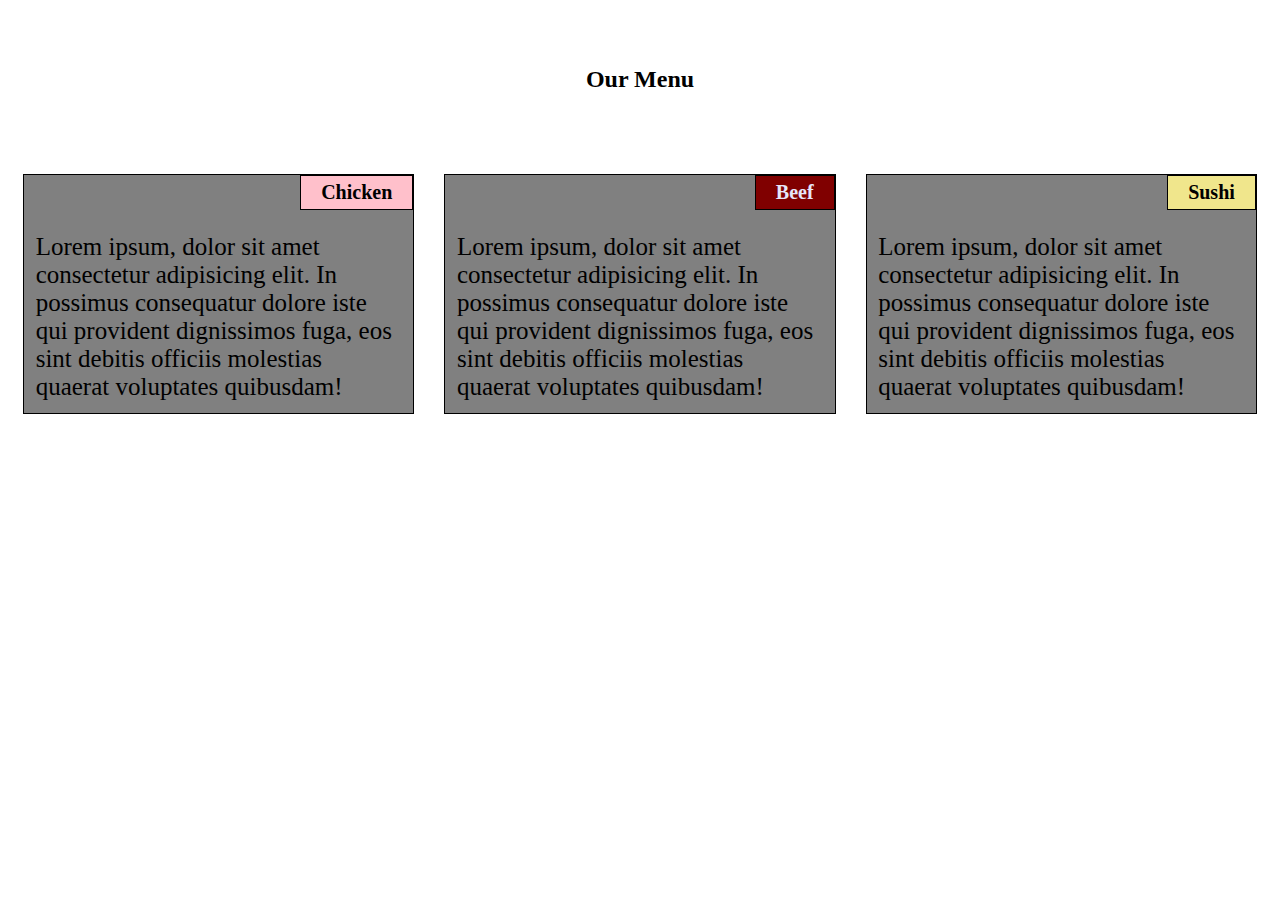
<file: week2/index.html>
<!DOCTYPE html>
<html>

<head>
    <title>Module2 Assignment</title>
    <meta name="viewport" content="width=device-width, initial-scale=1">
    <link rel="stylesheet" href="style.css" />
</head>

<body>
    <h1>Our Menu</h1>

    <div class="col-lg-4 col-md-6 col-sm-12">
        <section>
            <h2 id="chicken">Chicken</h2>
            <p class="content">Lorem ipsum, dolor sit amet consectetur adipisicing elit. In possimus consequatur dolore
                iste qui provident dignissimos fuga, eos sint debitis officiis molestias quaerat voluptates quibusdam!
            </p>
        </section>
    </div>

    <div class="col-lg-4 col-md-6 col-sm-12">
        <section>
            <h2 id="beef">Beef</h2>
            <p class="content">Lorem ipsum, dolor sit amet consectetur adipisicing elit. In possimus consequatur dolore
                iste qui provident dignissimos fuga, eos sint debitis officiis molestias quaerat voluptates quibusdam!
            </p>

        </section>
    </div>

    <div class="col-lg-4 col-md-12 col-sm-12">
        <section>
            <h2 id="sushi">Sushi</h2>
            <p class="content">Lorem ipsum, dolor sit amet consectetur adipisicing elit. In possimus consequatur dolore
                iste qui provident dignissimos fuga, eos sint debitis officiis molestias quaerat voluptates quibusdam!
            </p>
        </section>
    </div>

</body>

</html>
</file>
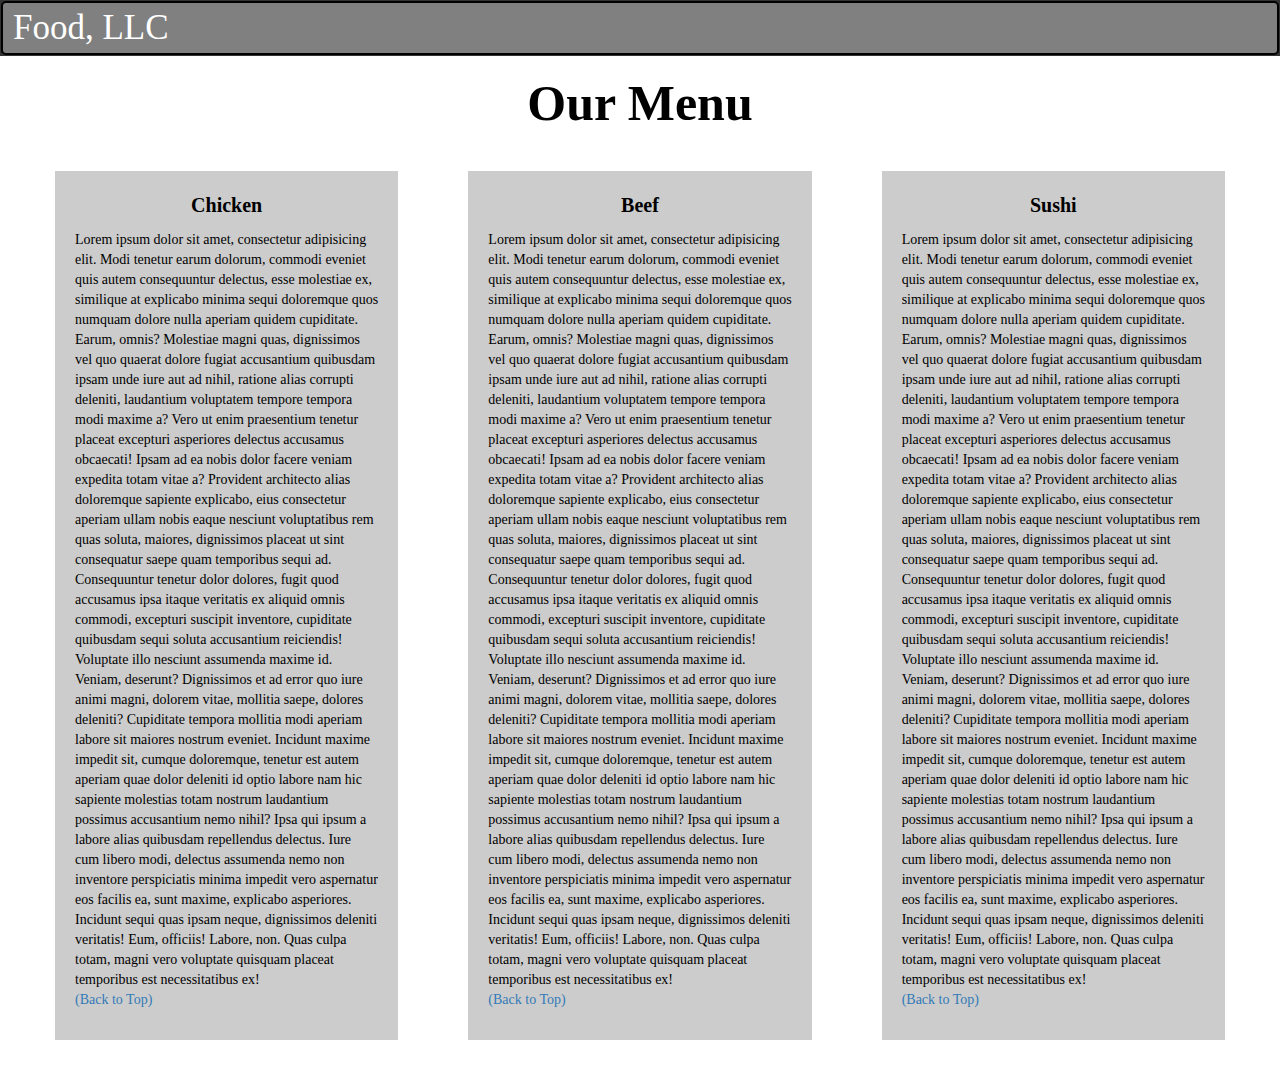
<file: week3/index.html>
<!DOCTYPE html>
<html>

<head>

  <title>Week 3</title>

  <meta name="viewport" content="width=device-width, initial-scale=1.0">
  <link rel="stylesheet" href="https://maxcdn.bootstrapcdn.com/bootstrap/3.3.7/css/bootstrap.min.css">
  <script src="https://ajax.googleapis.com/ajax/libs/jquery/3.3.1/jquery.min.js"></script>
  <script src="https://maxcdn.bootstrapcdn.com/bootstrap/3.3.7/js/bootstrap.min.js"></script>
  <link rel="stylesheet" type="text/css" href="style.css">

</head>


<body>


  <nav class="navbar" id="top">
    <div class="container-fluid">

      <div class="navbar-header">
        <button type="button" class="navbar-toggle" data-toggle="collapse" data-target="#myNavbar">
          <span class="icon-bar"></span>
          <span class="icon-bar"></span>
          <span class="icon-bar"></span>
        </button>
        <a class="navbar-brand" href="#">Food, LLC</a>
      </div>

      <div class="collapse" id="myNavbar">
        <ul class="nav navbar-nav visible-xs">
          <li><a class="menu-item" href="#">Chicken</a></li>
          <li><a class="menu-item" href="#">Beef</a></li>
          <li><a class="menu-item" href="#">Sushi</a></li>
        </ul>
      </div>

    </div>
  </nav>

  <h1 class="main-title">Our Menu</h1>



  <div class="row">

    <div class="col-lg-4 col-md-6 col-sm-12">
      <div class="content-box">
        <p class="item-name">Chicken</p>
        <p>Lorem ipsum dolor sit amet, consectetur adipisicing elit. Modi tenetur earum dolorum, commodi eveniet quis
          autem consequuntur delectus, esse molestiae ex, similique at explicabo minima sequi doloremque quos numquam
          dolore nulla aperiam quidem cupiditate. Earum, omnis? Molestiae magni quas, dignissimos vel quo quaerat dolore
          fugiat accusantium quibusdam ipsam unde iure aut ad nihil, ratione alias corrupti deleniti, laudantium
          voluptatem tempore tempora modi maxime a? Vero ut enim praesentium tenetur placeat excepturi asperiores
          delectus accusamus obcaecati! Ipsam ad ea nobis dolor facere veniam expedita totam vitae a? Provident
          architecto alias doloremque sapiente explicabo, eius consectetur aperiam ullam nobis eaque nesciunt
          voluptatibus rem quas soluta, maiores, dignissimos placeat ut sint consequatur saepe quam temporibus sequi ad.
          Consequuntur tenetur dolor dolores, fugit quod accusamus ipsa itaque veritatis ex aliquid omnis commodi,
          excepturi suscipit inventore, cupiditate quibusdam sequi soluta accusantium reiciendis! Voluptate illo
          nesciunt assumenda maxime id. Veniam, deserunt? Dignissimos et ad error quo iure animi magni, dolorem vitae,
          mollitia saepe, dolores deleniti? Cupiditate tempora mollitia modi aperiam labore sit maiores nostrum eveniet.
          Incidunt maxime impedit sit, cumque doloremque, tenetur est autem aperiam quae dolor deleniti id optio labore
          nam hic sapiente molestias totam nostrum laudantium possimus accusantium nemo nihil? Ipsa qui ipsum a labore
          alias quibusdam repellendus delectus. Iure cum libero modi, delectus assumenda nemo non inventore perspiciatis
          minima impedit vero aspernatur eos facilis ea, sunt maxime, explicabo asperiores. Incidunt sequi quas ipsam
          neque, dignissimos deleniti veritatis! Eum, officiis! Labore, non. Quas culpa totam, magni vero voluptate
          quisquam placeat temporibus est necessitatibus ex!
          <br>
          <a href="#top">(Back to Top)</a>
        </p>
      </div>
    </div>

    <div class="col-lg-4 col-md-6 col-sm-12">
      <div class="content-box">
        <p class="item-name">Beef</p>
        <p>Lorem ipsum dolor sit amet, consectetur adipisicing elit. Modi tenetur earum dolorum, commodi eveniet quis
          autem consequuntur delectus, esse molestiae ex, similique at explicabo minima sequi doloremque quos numquam
          dolore nulla aperiam quidem cupiditate. Earum, omnis? Molestiae magni quas, dignissimos vel quo quaerat dolore
          fugiat accusantium quibusdam ipsam unde iure aut ad nihil, ratione alias corrupti deleniti, laudantium
          voluptatem tempore tempora modi maxime a? Vero ut enim praesentium tenetur placeat excepturi asperiores
          delectus accusamus obcaecati! Ipsam ad ea nobis dolor facere veniam expedita totam vitae a? Provident
          architecto alias doloremque sapiente explicabo, eius consectetur aperiam ullam nobis eaque nesciunt
          voluptatibus rem quas soluta, maiores, dignissimos placeat ut sint consequatur saepe quam temporibus sequi ad.
          Consequuntur tenetur dolor dolores, fugit quod accusamus ipsa itaque veritatis ex aliquid omnis commodi,
          excepturi suscipit inventore, cupiditate quibusdam sequi soluta accusantium reiciendis! Voluptate illo
          nesciunt assumenda maxime id. Veniam, deserunt? Dignissimos et ad error quo iure animi magni, dolorem vitae,
          mollitia saepe, dolores deleniti? Cupiditate tempora mollitia modi aperiam labore sit maiores nostrum eveniet.
          Incidunt maxime impedit sit, cumque doloremque, tenetur est autem aperiam quae dolor deleniti id optio labore
          nam hic sapiente molestias totam nostrum laudantium possimus accusantium nemo nihil? Ipsa qui ipsum a labore
          alias quibusdam repellendus delectus. Iure cum libero modi, delectus assumenda nemo non inventore perspiciatis
          minima impedit vero aspernatur eos facilis ea, sunt maxime, explicabo asperiores. Incidunt sequi quas ipsam
          neque, dignissimos deleniti veritatis! Eum, officiis! Labore, non. Quas culpa totam, magni vero voluptate
          quisquam placeat temporibus est necessitatibus ex!
          <br>
          <a href="#top">(Back to Top)</a>
        </p>
      </div>
    </div>


    <div class="col-lg-4 col-md-12 col-sm-12">
      <div class="content-box">
        <p class="item-name">Sushi</p>
        <p>Lorem ipsum dolor sit amet, consectetur adipisicing elit. Modi tenetur earum dolorum, commodi eveniet quis
          autem consequuntur delectus, esse molestiae ex, similique at explicabo minima sequi doloremque quos numquam
          dolore nulla aperiam quidem cupiditate. Earum, omnis? Molestiae magni quas, dignissimos vel quo quaerat dolore
          fugiat accusantium quibusdam ipsam unde iure aut ad nihil, ratione alias corrupti deleniti, laudantium
          voluptatem tempore tempora modi maxime a? Vero ut enim praesentium tenetur placeat excepturi asperiores
          delectus accusamus obcaecati! Ipsam ad ea nobis dolor facere veniam expedita totam vitae a? Provident
          architecto alias doloremque sapiente explicabo, eius consectetur aperiam ullam nobis eaque nesciunt
          voluptatibus rem quas soluta, maiores, dignissimos placeat ut sint consequatur saepe quam temporibus sequi ad.
          Consequuntur tenetur dolor dolores, fugit quod accusamus ipsa itaque veritatis ex aliquid omnis commodi,
          excepturi suscipit inventore, cupiditate quibusdam sequi soluta accusantium reiciendis! Voluptate illo
          nesciunt assumenda maxime id. Veniam, deserunt? Dignissimos et ad error quo iure animi magni, dolorem vitae,
          mollitia saepe, dolores deleniti? Cupiditate tempora mollitia modi aperiam labore sit maiores nostrum eveniet.
          Incidunt maxime impedit sit, cumque doloremque, tenetur est autem aperiam quae dolor deleniti id optio labore
          nam hic sapiente molestias totam nostrum laudantium possimus accusantium nemo nihil? Ipsa qui ipsum a labore
          alias quibusdam repellendus delectus. Iure cum libero modi, delectus assumenda nemo non inventore perspiciatis
          minima impedit vero aspernatur eos facilis ea, sunt maxime, explicabo asperiores. Incidunt sequi quas ipsam
          neque, dignissimos deleniti veritatis! Eum, officiis! Labore, non. Quas culpa totam, magni vero voluptate
          quisquam placeat temporibus est necessitatibus ex!
          <br>
          <a href="#top">(Back to Top)</a>
        </p>
      </div>
    </div>

  </div>


</body>

</html>
</file>
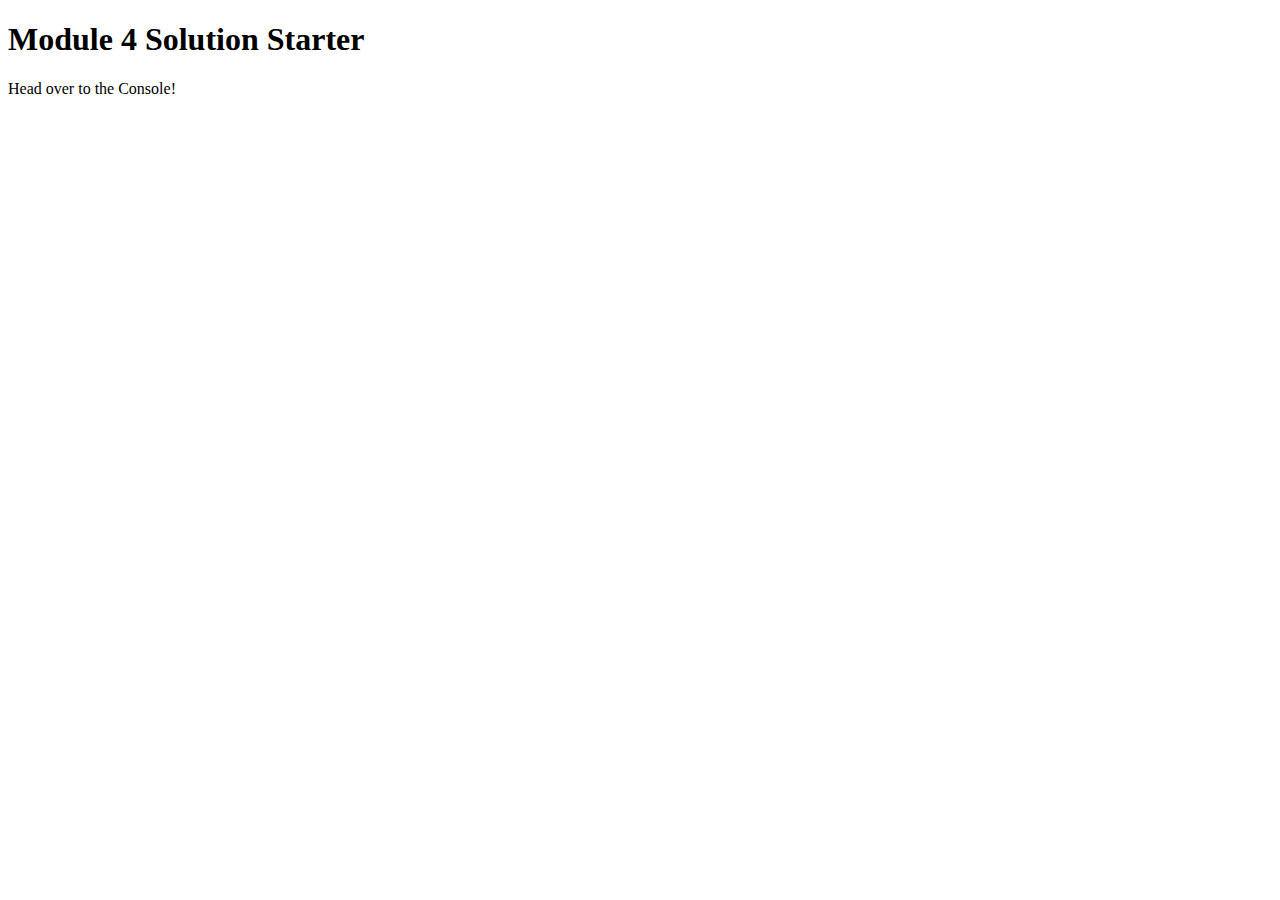
<file: week4/index.html>
<!DOCTYPE html>
<html lang="en">
<head>
    <meta name="viewport" content="width=device-width, initial-scale=1.0">
    <title>Week4</title>
    <script>
        var names = [];
    </script>
    <script src="SpeakHello.js"></script>
    <script src="SpeakGoodBye.js"></script>
    <script src="script.js"></script>
</head>
<body>
    <h1>Module 4 Solution Starter</h1>
    <p>Head over to the Console!</p>
</body>
</html>
</file>
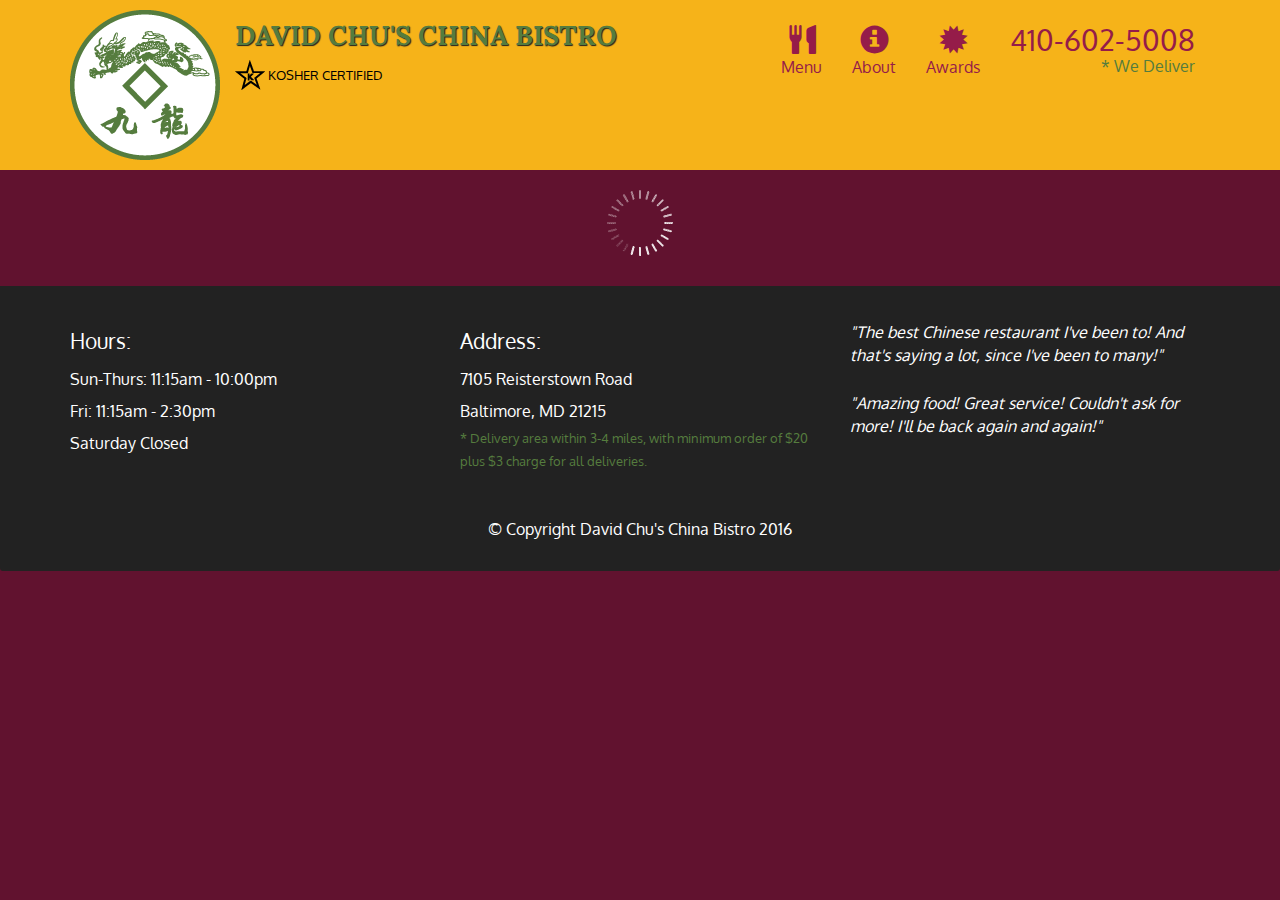
<file: week5/index.html>
<!doctype html>
<html lang="en">
  <head>
    <meta charset="utf-8">
    <meta http-equiv="X-UA-Compatible" content="IE=edge">
    <meta name="viewport" content="width=device-width, initial-scale=1">
    <title>David Chu's China Bistro</title>
    <link rel="stylesheet" href="css/bootstrap.min.css">
    <link rel="stylesheet" href="css/styles.css">
    <link href='https://fonts.googleapis.com/css?family=Oxygen:400,300,700' rel='stylesheet' type='text/css'>
    <link href='https://fonts.googleapis.com/css?family=Lora' rel='stylesheet' type='text/css'>
  </head>
<body>
  <header>
    <nav id="header-nav" class="navbar navbar-default">
      <div class="container">
        <div class="navbar-header">
          <a href="index.html" class="pull-left visible-md visible-lg">
            <div id="logo-img" alt="Logo image"></div>
          </a>

          <div class="navbar-brand">
            <a href="index.html"><h1>David Chu's China Bistro</h1></a>
            <p>
              <img src="images/star-k-logo.png" alt="Kosher certification">
              <span>Kosher Certified</span>
            </p>
          </div>

          <button id="navbarToggle" type="button" class="navbar-toggle collapsed" data-toggle="collapse" data-target="#collapsable-nav" aria-expanded="false">
            <span class="sr-only">Toggle navigation</span>
            <span class="icon-bar"></span>
            <span class="icon-bar"></span>
            <span class="icon-bar"></span>
          </button>
        </div>
        
        <div id="collapsable-nav" class="collapse navbar-collapse">
           <ul id="nav-list" class="nav navbar-nav navbar-right">
            <li id="navHomeButton" class="visible-xs active">
              <a href="index.html">
                <span class="glyphicon glyphicon-home"></span> Home</a>
            </li>
            <li id="navMenuButton">
              <a href="#" onclick="$dc.loadMenuCategories();">
                <span class="glyphicon glyphicon-cutlery"></span><br class="hidden-xs"> Menu</a>
            </li>
            <li>
              <a href="#">
                <span class="glyphicon glyphicon-info-sign"></span><br class="hidden-xs"> About</a>
            </li>
            <li>
              <a href="#">
                <span class="glyphicon glyphicon-certificate"></span><br class="hidden-xs"> Awards</a>
            </li>
            <li id="phone" class="hidden-xs">
              <a href="tel:410-602-5008">
                <span>410-602-5008</span></a><div>* We Deliver</div>
            </li>
          </ul><!-- #nav-list -->
        </div><!-- .collapse .navbar-collapse -->
      </div><!-- .container -->
    </nav><!-- #header-nav -->
  </header>

  <div id="call-btn" class="visible-xs">
    <a class="btn" href="tel:410-602-5008">
    <span class="glyphicon glyphicon-earphone"></span>
    410-602-5008
    </a>
  </div>
  <div id="xs-deliver" class="text-center visible-xs">* We Deliver</div>

  <div id="main-content" class="container"></div>

  <footer class="panel-footer">
    <div class="container">
      <div class="row">
        <section id="hours" class="col-sm-4">
          <span>Hours:</span><br>
          Sun-Thurs: 11:15am - 10:00pm<br>
          Fri: 11:15am - 2:30pm<br>
          Saturday Closed
          <hr class="visible-xs">
        </section>
        <section id="address" class="col-sm-4">
          <span>Address:</span><br>
          7105 Reisterstown Road<br>
          Baltimore, MD 21215
          <p>* Delivery area within 3-4 miles, with minimum order of $20 plus $3 charge for all deliveries.</p>
          <hr class="visible-xs">
        </section>
        <section id="testimonials" class="col-sm-4">
          <p>"The best Chinese restaurant I've been to! And that's saying a lot, since I've been to many!"</p>
          <p>"Amazing food! Great service! Couldn't ask for more! I'll be back again and again!"</p>
        </section>
      </div>
      <div class="text-center">&copy; Copyright David Chu's China Bistro 2016</div>
    </div>
  </footer>

  <!-- jQuery (Bootstrap JS plugins depend on it) -->
  <script src="js/jquery-2.1.4.min.js"></script>
  <script src="js/bootstrap.min.js"></script>
  <script src="js/ajax-utils.js"></script>
  <script src="js/script.js"></script>
</body>
</html>
</file>
<file: week2/style.css>
* {
    box-sizing: border-box;
    font-family: "Comic Sans MS", "Comic Sans", cursive;
}

h1 {
    color: black;
    font-size: 150%;
    text-align: center;
    padding: 50px 200px 50px 200px;

}

section {
    border: 1px solid black;
    background-color: gray;
    height: 100%;
    overflow: auto;
}

h2 {
    float: right;
    border: 1px solid black;
    color: lavender;
    font-size: 125%;
    padding: 5px 20px 5px 20px;
    margin-top: 0;
    margin-bottom: 20px;
}

.content {
    height: auto;
    margin: 2%;
    color: black;
    font-size: 25px;
    padding: 1%;
    padding-top: 50px;

}

#chicken {
    background-color: pink;
    color: black;
}

#beef {
    background-color: maroon;
}

#sushi {
    background-color: khaki;
    color: black;
}


/********** Desktop version **********/
@media (min-width: 992px) {

    .col-lg-1,
    .col-lg-2,
    .col-lg-3,
    .col-lg-4,
    .col-lg-5,
    .col-lg-6,
    .col-lg-7,
    .col-lg-8,
    .col-lg-9,
    .col-lg-10,
    .col-lg-11,
    .col-lg-12 {
        float: left;
        padding: 15px;
    }

    .col-lg-1 {
        width: 8.33%;
    }

    .col-lg-2 {
        width: 16.66%;
    }

    .col-lg-3 {
        width: 25%;
    }

    .col-lg-4 {
        width: 33.33%;
    }

    .col-lg-5 {
        width: 41.66%;
    }

    .col-lg-6 {
        width: 50%;
    }

    .col-lg-7 {
        width: 58.33%;
    }

    .col-lg-8 {
        width: 66.66%;
    }

    .col-lg-9 {
        width: 75%;
    }

    .col-lg-10 {
        width: 83.33%;
    }

    .col-lg-11 {
        width: 91.66%;
    }

    .col-lg-12 {
        width: 100%;
    }
}

/********** Tablet version **********/
@media (min-width: 768px) and (max-width: 991px) {

    .col-md-1,
    .col-md-2,
    .col-md-3,
    .col-md-4,
    .col-md-5,
    .col-md-6,
    .col-md-7,
    .col-md-8,
    .col-md-9,
    .col-md-10,
    .col-md-11,
    .col-md-12 {
        float: left;
        padding: 15px;
    }

    .col-md-1 {
        width: 8.33%;
    }

    .col-md-2 {
        width: 16.66%;
    }

    .col-md-3 {
        width: 25%;
    }

    .col-md-4 {
        width: 33.33%;
    }

    .col-md-5 {
        width: 41.66%;
    }

    .col-md-6 {
        width: 50%;
    }

    .col-md-7 {
        width: 58.33%;
    }

    .col-md-8 {
        width: 66.66%;
    }

    .col-md-9 {
        width: 75%;
    }

    .col-md-10 {
        width: 83.33%;
    }

    .col-md-11 {
        width: 91.66%;
    }

    .col-md-12 {
        width: 100%;
    }
}

/********** Mobile version **********/
@media (max-width: 767px) {

    .col-sm-1,
    .col-sm-2,
    .col-sm-3,
    .col-sm-4,
    .col-sm-5,
    .col-sm-6,
    .col-sm-7,
    .col-sm-8,
    .col-sm-9,
    .col-sm-10,
    .col-sm-11,
    .col-sm-12 {
        float: left;
        padding: 15px;
    }

    .col-sm-1 {
        width: 8.33%;
    }

    .col-sm-2 {
        width: 16.66%;
    }

    .col-sm-3 {
        width: 25%;
    }

    .col-sm-4 {
        width: 33.33%;
    }

    .col-sm-5 {
        width: 41.66%;
    }

    .col-sm-6 {
        width: 50%;
    }

    .col-sm-7 {
        width: 58.33%;
    }

    .col-sm-8 {
        width: 66.66%;
    }

    .col-sm-9 {
        width: 75%;
    }

    .col-sm-10 {
        width: 83.33%;
    }

    .col-sm-11 {
        width: 91.66%;
    }

    .col-sm-12 {
        width: 100%;
    }
}
</file>
<file: week3/style.css>
.container-fluid {
	margin: 0;
	padding: 0;
	background-color: gray;
	border: 2px solid black;
	border-radius: 5px;
}

.navbar {
	border-radius: 0px;
	background-color: rgba(0, 0, 0, 0.8);
}

.navbar-brand {
	font-size: 35px;
	color: white;
	padding-left: 25px;
	font-family: "Comic Sans MS", "Comic Sans", cursive;
}

.navbar-brand:hover {
	color: white;
}

.nav {
	margin: 0;
	padding: 0;
}

.navbar-nav {
	font-size: 25px;
	text-align: center;
	margin: 0;
	padding: 0;
}

.navbar-toggle {
	border: 2px solid white;
	margin-right: 25px;
}

.icon-bar {
	background-color: white;
}


.main-title {
	margin-bottom: 15px;
	text-align: center;
	color: black;
	font-size: 50px;
	font-family: "Comic Sans MS", "Comic Sans", cursive;
	font-weight: bold;
}

li {
	box-sizing: border-box;
	width: 100%;
}

.menu-item {
	padding: 0;
	margin: 0;
	width: 100%;
	background-color: white;
	border-bottom: 1px solid black;
	color: black;
	display: block;
	font-family: "Comic Sans MS", "Comic Sans", cursive;
}

.menu-item:hover {
	background-color: rgba(0, 0, 0, 0.9);
	color: rgba(0, 0, 0, 0.4);
}



.row {
	margin: 20px;
}

.content-box {
	margin: 20px;
	width: auto;
	height: auto;
	color: black;
	background-color: rgba(0, 0, 0, 0.2);
	font-family: "Comic Sans MS", "Comic Sans", cursive;
	padding: 20px;
}

.item-name {
	text-align: center;
	font-size: 20px;
	font-weight: bold;
}
</file>
<file: week5/css/styles.css>
body {
  font-size: 16px;
  color: #fff;
  background-color: #61122f;
  font-family: 'Oxygen', sans-serif;
}

/** HEADER **/
#header-nav {
  background-color: #f6b319;
  border-radius: 0;
  border: 0;
}

#logo-img {
  background: url('../images/restaurant-logo_large.png') no-repeat;
  width: 150px;
  height: 150px;
  margin: 10px 15px 10px 0;
}

.navbar-brand {
  padding-top: 25px;
}
.navbar-brand h1 { /* Restaurant name */
  font-family: 'Lora', serif;
  color: #557c3e;
  font-size: 1.5em;
  text-transform: uppercase;
  font-weight: bold;
  text-shadow: 1px 1px 1px #222;
  margin-top: 0;
  margin-bottom: 0;
  line-height: .75;
}
.navbar-brand a:hover, .navbar-brand a:focus {
  text-decoration: none;
}
.navbar-brand p { /* Kosher cert */
  color: #000;
  text-transform: uppercase;
  font-size: .7em;
  margin-top: 15px;
}
.navbar-brand p span { /* Star-K */
  vertical-align: middle;
}

#nav-list {
  margin-top: 10px;
}
#nav-list a {
  color: #951C49;
  text-align: center;
}
#nav-list a:hover {
  background: #E7E7E7;
}
#nav-list a span {
  font-size: 1.8em;
}

#phone {
  margin-top: 5px;
}
#phone a { /* Phone number */
  text-align: right;
  padding-bottom: 0;
}
#phone div { /* We Deliver */
  color: #557c3e;
  text-align: right;
  padding-right: 15px;
}

.navbar-header button.navbar-toggle, .navbar-header .icon-bar {
  border: 1px solid #61122f;
}
.navbar-header button.navbar-toggle {
  clear: both;
  margin-top: -30px;
}
/* END HEADER */

/* FOOTER */
.panel-footer {
  margin-top: 30px;
  padding-top: 35px;
  padding-bottom: 30px;
  background-color: #222;
  border-top: 0;
}
.panel-footer div.row {
  margin-bottom: 35px;
}
#hours, #address {
  line-height: 2;
}
#hours > span, #address > span {
  font-size: 1.3em;
}
#address p {
  color: #557c3e;
  font-size: .8em;
  line-height: 1.8;
}
#testimonials {
  font-style: italic;
}
#testimonials p:nth-child(2) {
  margin-top: 25px;
}
/* END FOOTER */



/* HOME PAGE */
.container .jumbotron {
  box-shadow: 0 0 50px #3F0C1F;
  border: 2px solid #3F0C1F;
}

#menu-tile, #specials-tile, #map-tile {
  height: 250px;
  width: 100%;
  margin-bottom: 15px;
  position: relative;
  border: 2px solid #3F0C1F;
  overflow: hidden;
}
#menu-tile:hover, #specials-tile:hover, #map-tile:hover {
  box-shadow: 0 1px 5px 1px #cccccc;
}
#menu-tile {
  background: url('../images/menu-tile.jpg') no-repeat;
  background-position: center;
}
#specials-tile {
  background: url('../images/specials-tile.jpg') no-repeat;
  background-position: center;
}
#menu-tile span, #specials-tile span, #map-tile span {
  position: absolute;
  bottom: 0;
  right: 0;
  width: 100%;
  text-align: center;
  font-size: 1.6em;
  text-transform: uppercase;
  background-color: #000;
  color: #fff;
  opacity: .8;
}
/* END HOME PAGE */

/* MENU CATEGORIES PAGE */
.category-tile { 
  position: relative;
  border: 2px solid #3F0C1F;
  overflow: hidden;
  width: 200px;
  height: 200px;
  margin: 0 auto 15px;
}
.category-tile span {
  position: absolute;
  bottom: 0;
  right: 0;
  width: 100%;
  text-align: center;
  font-size: 1.2em;
  text-transform: uppercase;
  background-color: #000;
  color: #fff;
  opacity: .8;
}
.category-tile:hover {
  box-shadow: 0 1px 5px 1px #cccccc;
}

#menu-categories-title + div {
  margin-bottom: 50px;
}
/* END MENU CATEGORIES PAGE */

/* SINGLE CATEGORY PAGE */
.menu-item-tile {
  margin-bottom: 25px;
}
.menu-item-tile hr {
  width: 80%;
}
.menu-item-tile .menu-item-price {
  font-size: 1.1em;
  text-align: right;
  margin-top: -15px;
  margin-right: -15px;
}
.menu-item-tile .menu-item-price span {
  font-size: .6em;
}
.menu-item-photo {
  position: relative;
  border: 2px solid #3F0C1F; 
  overflow: hidden;
  padding: 0;
  margin-right: -15px;
  margin-left: auto;
  margin-bottom: 20px;
  max-width: 250px;
}
.menu-item-photo div {
  position: absolute;
  bottom: 0;
  right: 0;
  width: 80px;
  background-color: #557c3e;
  text-align: center;
}
.menu-item-description {
  padding-right: 30px;
}
h3.menu-item-title {
  margin: 0 0 10px;
}
.menu-item-details {
  font-size: .9em;
  font-style: italic;
}
/* END SINGLE CATEGORY PAGE */


/********** Large devices only **********/
@media (min-width: 1200px) {
  .container .jumbotron {
    background: url('../images/jumbotron_1200.jpg') no-repeat;
    height: 675px;
  }
}

/********** Medium devices only **********/
@media (min-width: 992px) and (max-width: 1199px) {
  /* Header */
  #logo-img {
    background: url('../images/restaurant-logo_medium.png') no-repeat;
    width: 100px;
    height: 100px;
    margin: 5px 5px 5px 0;
  }
  /* End Header */

  /* Home Page */
  .container .jumbotron {
    background: url('../images/jumbotron_992.jpg') no-repeat;
    height: 558px;
  }
  /* End Home Page */
}

/********** Small devices only **********/
@media (min-width: 768px) and (max-width: 991px) {
  /* Home Page */
  .container .jumbotron {
    background: url('../images/jumbotron_768.jpg') no-repeat;
    height: 432px;
  }
  /* End Home Page */
}

/********** Extra small devices only **********/
@media (max-width: 767px) {
  /* Header */
  .navbar-brand {
    padding-top: 10px;
    height: 80px;
  }
  .navbar-brand h1 { /* Restaurant name */
    padding-top: 10px;
    font-size: 5vw; /* 1vw = 1% of viewport width */
  }
  .navbar-brand p { /* Kosher cert */
    font-size: .6em;
    margin-top: 12px;
  }
  .navbar-brand p img { /* Star-K */
    height: 20px;
  }

  #collapsable-nav a { /* Collapsed nav menu text */
    font-size: 1.2em;
  }
  #collapsable-nav a span { /* Collapsed nav menu glyph */
    font-size: 1em;
    margin-right: 5px;
  }

  #call-btn > a {
    font-size: 1.5em;
    display: block;
    margin: 0 20px;
    padding: 10px;
    border: 2px solid #fff;
    background-color: #f6b319;
    color: #951c49;
  }
  #xs-deliver {
    margin-top: 5px;
    font-size: .7em;
    letter-spacing: .1em;
    text-transform: uppercase;
  }
  /* End Header */

  /* Footer */
  .panel-footer section {
    margin-bottom: 30px;
    text-align: center;
  }
  .panel-footer section:nth-child(3) {
    margin-bottom: 0; /* margin already exists on the whole row */
  }
  .panel-footer section hr {
    width: 50%;
  }
  /* End Footer */

  /* Home Page */
  .container .jumbotron {
    margin-top: 30px;
    padding: 0;
  }
  #menu-tile, #specials-tile {
    width: 360px;
    margin: 0 auto 15px;
  }

  .menu-item-photo {
    margin-right: auto;
  }
  .menu-item-tile .menu-item-price {
    text-align: center;
  }
  .menu-item-description {
    text-align: center;;
  }
}


/********** Super extra small devices Only :-) (e.g., iPhone 4) **********/
@media (max-width: 479px) {
  /* Header */
  .navbar-brand h1 { /* Restaurant name */
    padding-top: 5px;
    font-size: 6vw;
  }
  /* End Header */
  
  /* Home page */
  #menu-tile, #specials-tile {
    width: 280px;
    margin: 0 auto 15px;
  }

  .col-xxs-12 {
    position: relative;
    min-height: 1px;
    padding-right: 15px;
    padding-left: 15px;
    float: left;
    width: 100%;
  }
}
</file>
